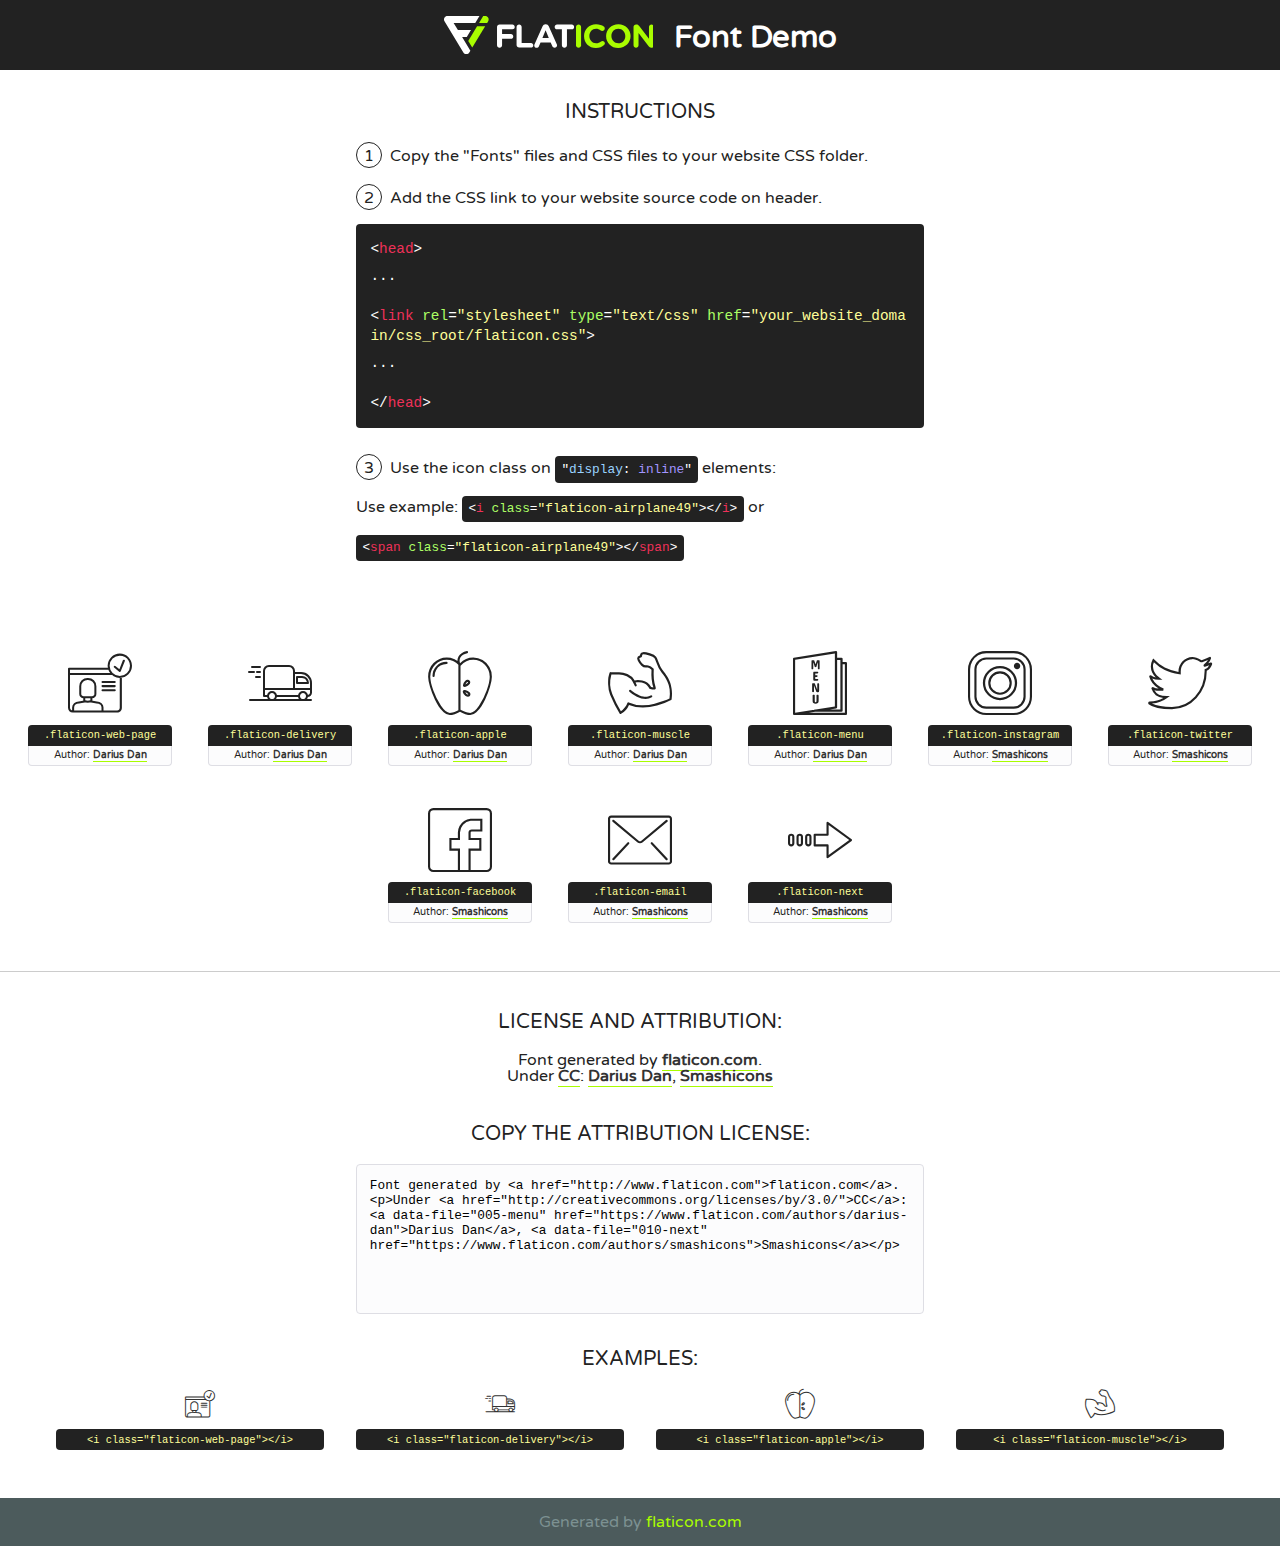
<file: font/flaticon.html>
<!DOCTYPE html>
<!--
  Flaticon icon font: Flaticon
  Creation date: 11/08/2018 06:12
-->
<html>
<!DOCTYPE html>
<html>

<head>
    <title>Flaticon WebFont</title>
    <link href="http://fonts.googleapis.com/css?family=Varela+Round" rel="stylesheet" type="text/css" />
    <link rel="stylesheet" type="text/css" href="flaticon.css">
    <meta charset="UTF-8">
    <style>
    html, body, div, span, applet, object, iframe,
    h1, h2, h3, h4, h5, h6, p, blockquote, pre,
    a, abbr, acronym, address, big, cite, code,
    del, dfn, em, img, ins, kbd, q, s, samp,
    small, strike, strong, sub, sup, tt, var,
    b, u, i, center,
    dl, dt, dd, ol, ul, li,
    fieldset, form, label, legend,
    table, caption, tbody, tfoot, thead, tr, th, td,
    article, aside, canvas, details, embed, 
    figure, figcaption, footer, header, hgroup, 
    menu, nav, output, ruby, section, summary,
    time, mark, audio, video {
        margin: 0;
        padding: 0;
        border: 0;
        font-size: 100%;
        font: inherit;
        vertical-align: baseline;
    }
    /* HTML5 display-role reset for older browsers */
    article, aside, details, figcaption, figure, 
    footer, header, hgroup, menu, nav, section {
        display: block;
    }
    body {
        line-height: 1;
    }
    ol, ul {
        list-style: none;
    }
    blockquote, q {
        quotes: none;
    }
    blockquote:before, blockquote:after,
    q:before, q:after {
        content: '';
        content: none;
    }
    table {
        border-collapse: collapse;
        border-spacing: 0;
    }
    body {
        font-family: 'Varela Round', Helvetica, Arial, sans-serif;
        font-size: 16px;
        color: #222;
    }
    a {
        color: #333;
        border-bottom: 1px solid #a9fd00;
        font-weight: bold;
        text-decoration: none;
    }
    * {
        -moz-box-sizing: border-box;
        -webkit-box-sizing: border-box;
        box-sizing: border-box;
        margin: 0;
        padding: 0;
    }
    [class^="flaticon-"]:before, [class*=" flaticon-"]:before, [class^="flaticon-"]:after, [class*=" flaticon-"]:after {
        font-family: Flaticon;
        font-size: 30px;
        font-style: normal;
        margin-left: 20px;
        color: #333;
    }
    .wrapper {
        max-width: 600px;
        margin: auto;
        padding: 0 1em;
    }
    .title {
        font-size: 1.25em;
        text-align: center;
        margin-bottom: 1em;
        text-transform: uppercase;
    }
    header {
        text-align: center;
        background-color: #222;
        color: #fff;
        padding: 1em;
    }
    header .logo {
        width: 210px;
        height: 38px;
        display: inline-block;
        vertical-align: middle;
        margin-right: 1em;
        border: none;
    }
    header strong {
        font-size: 1.95em;
        font-weight: bold;
        vertical-align: middle;
        margin-top: 5px;
        display: inline-block;
    }
    .demo {
        margin: 2em auto;
        line-height: 1.25em;
    }
    .demo ul li {
        margin-bottom: 1em;
    }
    .demo ul li .num {
        color: #222;
        border-radius: 20px;
        display: inline-block;
        width: 26px;
        padding: 3px;
        height: 26px;
        text-align: center;
        margin-right: 0.5em;
        border: 1px solid #222;
    }
    .demo ul li code {
        background-color: #222;
        border-radius: 4px;
        padding: 0.25em 0.5em;
        display: inline-block;
        color: #fff;
        font-family: Consolas,Monaco,Lucida Console,Liberation Mono,DejaVu Sans Mono,Bitstream Vera Sans Mono,Courier New, monospace;
        font-weight: lighter;
        margin-top: 1em;
        font-size: 0.8em;
        word-break: break-all;
    }
    .demo ul li code.big {
        padding: 1em;
        font-size: 0.9em;
    }
    .demo ul li code .red {
        color: #EF3159;
    }
    .demo ul li code .green {
        color: #ACFF65;
    }
    .demo ul li code .yellow {
        color: #FFFF99;
    }
    .demo ul li code .blue {
        color: #99D3FF;
    }
    .demo ul li code .purple {
        color: #A295FF;
    }
    .demo ul li code .dots {
        margin-top: 0.5em;
        display: block;
    }
    #glyphs {
        border-bottom: 1px solid #ccc;
        padding: 2em 0;
        text-align: center;
    }
    .glyph {
        display: inline-block;
        width: 9em;
        margin: 1em;
        text-align: center;
        vertical-align: top;
        background: #FFF;
    }
    .glyph .glyph-icon {
        padding: 10px;
        display: block;
        font-family:"Flaticon";
        font-size: 64px;
        line-height: 1;
    }
    .glyph .glyph-icon:before {
        font-size: 64px;
        color: #222;
        margin-left: 0;
    }
    .class-name {
        font-size: 0.65em;
        background-color: #222;
        color: #fff;
        border-radius: 4px 4px 0 0;
        padding: 0.5em;
        color: #FFFF99;
        font-family: Consolas,Monaco,Lucida Console,Liberation Mono,DejaVu Sans Mono,Bitstream Vera Sans Mono,Courier New, monospace;
    }
    .author-name {
        font-size: 0.6em;
        background-color: #fcfcfd;
        border: 1px solid #DEDEE4;
        border-top: 0;
        border-radius: 0 0 4px 4px;
        padding: 0.5em;
    }
    .class-name:last-child {
        font-size: 10px;
        color:#888;
    }
    .class-name:last-child a {
        font-size: 10px;
        color:#555;
    }
    .class-name:last-child a:hover {
        color:#a9fd00;
    }
    .glyph > input {
        display: block;
        width: 100px;
        margin: 5px auto;
        text-align: center;
        font-size: 12px;
        cursor: text;
    }
    .glyph > input.icon-input {
        font-family:"Flaticon";
        font-size: 16px;
        margin-bottom: 10px;
    }
    .attribution .title {
        margin-top: 2em;
    }
    .attribution textarea {
        background-color: #fcfcfd;
        padding: 1em;
        border: none;
        box-shadow: none;
        border: 1px solid #DEDEE4;
        border-radius: 4px;
        resize: none;
        width: 100%;
        height: 150px;
        font-size: 0.8em;
        font-family: Consolas,Monaco,Lucida Console,Liberation Mono,DejaVu Sans Mono,Bitstream Vera Sans Mono,Courier New, monospace;
        -webkit-appearance: none;
    }
    .iconsuse {
        margin: 2em auto;
        text-align: center;
        max-width: 1200px;
    }
    .iconsuse:after {
        content: '';
        display: table;
        clear: both;
    }
    .iconsuse .image {
        float: left;
        width: 25%;
        padding: 0 1em;
    }
    .iconsuse .image p {
        margin-bottom: 1em;
    }
    .iconsuse .image span {
        display: block;
        font-size: 0.65em;
        background-color: #222;
        color: #fff;
        border-radius: 4px;
        padding: 0.5em;
        color: #FFFF99;
        margin-top: 1em;
        font-family: Consolas,Monaco,Lucida Console,Liberation Mono,DejaVu Sans Mono,Bitstream Vera Sans Mono,Courier New, monospace;
    }
    #footer {
        text-align: center;
        background-color: #4C5B5C;
        color: #7c9192;
        padding: 1em;
    }
    #footer a {
        border: none;
        color: #a9fd00;
        font-weight: normal;
    }
    @media (max-width: 960px) {
        .iconsuse .image {
            width: 50%;
        }
    }
    @media (max-width: 560px) {
        .iconsuse .image {
            width: 100%;
        }
    }
    </style>
</head>

<body class="characters-off">

    <header>
        <a href="http://www.flaticon.com" target="_blank" class="logo">
            <svg version="1.1" xmlns="http://www.w3.org/2000/svg" xmlns:xlink="http://www.w3.org/1999/xlink" xmlns:a="http://ns.adobe.com/AdobeSVGViewerExtensions/3.0/" viewBox="0 0 560.875 102.036" enable-background="new 0 0 560.875 102.036" xml:space="preserve">
                <defs>
                </defs>
                <g>
                    <g class="letters">
                        <path fill="#ffffff" d="M141.596,29.675c0-3.777,2.985-6.767,6.764-6.767h34.438c3.426,0,6.15,2.728,6.15,6.15
                        c0,3.43-2.724,6.149-6.15,6.149h-27.674v13.091h23.719c3.429,0,6.151,2.724,6.151,6.15c0,3.43-2.723,6.149-6.151,6.149h-23.719
                        v17.574c0,3.773-2.986,6.761-6.764,6.761c-3.779,0-6.764-2.989-6.764-6.761V29.675z"></path>
                        <path fill="#ffffff" d="M193.844,29.149c0-3.781,2.985-6.767,6.764-6.767c3.776,0,6.763,2.985,6.763,6.767v42.957h25.039
                        c3.426,0,6.149,2.726,6.149,6.153c0,3.425-2.723,6.15-6.149,6.15h-31.802c-3.779,0-6.764-2.986-6.764-6.768V29.149z"></path>
                        <path fill="#ffffff" d="M241.891,75.71l21.438-48.407c1.492-3.341,4.215-5.357,7.906-5.357h0.792
                        c3.686,0,6.323,2.017,7.815,5.357l21.439,48.407c0.436,0.967,0.701,1.845,0.701,2.723c0,3.602-2.809,6.501-6.414,6.501
                        c-3.161,0-5.269-1.845-6.499-4.655l-4.132-9.661h-27.059l-4.301,10.102c-1.144,2.631-3.426,4.214-6.237,4.214
                        c-3.517,0-6.24-2.81-6.24-6.325C241.1,77.64,241.451,76.677,241.891,75.71z M279.932,58.666l-8.521-20.297l-8.526,20.297H279.932
                        z"></path>
                        <path fill="#ffffff" d="M314.864,35.387H301.86c-3.429,0-6.239-2.813-6.239-6.238c0-3.429,2.811-6.24,6.239-6.24h39.533
                        c3.426,0,6.237,2.811,6.237,6.24c0,3.425-2.811,6.238-6.237,6.238h-13.001v42.785c0,3.773-2.99,6.761-6.764,6.761
                        c-3.779,0-6.764-2.989-6.764-6.761V35.387z"></path>
                        <path fill="#A9FD00" d="M352.615,29.149c0-3.781,2.985-6.767,6.767-6.767c3.774,0,6.761,2.985,6.761,6.767v49.024
                        c0,3.773-2.987,6.761-6.761,6.761c-3.781,0-6.767-2.989-6.767-6.761V29.149z"></path>
                        <path fill="#A9FD00" d="M374.132,53.836v-0.179c0-17.481,13.178-31.801,32.065-31.801c9.22,0,15.459,2.458,20.557,6.238
                        c1.402,1.054,2.637,2.985,2.637,5.357c0,3.692-2.985,6.59-6.681,6.59c-1.845,0-3.071-0.702-4.044-1.319
                        c-3.776-2.813-7.729-4.393-12.562-4.393c-10.364,0-17.831,8.611-17.831,19.154v0.173c0,10.542,7.291,19.329,17.831,19.329
                        c5.715,0,9.492-1.756,13.359-4.834c1.049-0.874,2.458-1.491,4.039-1.491c3.429,0,6.325,2.813,6.325,6.236
                        c0,2.106-1.056,3.78-2.282,4.834c-5.539,4.834-12.036,7.733-21.878,7.733C387.572,85.464,374.132,71.493,374.132,53.836z"></path>
                        <path fill="#A9FD00" d="M433.009,53.836v-0.179c0-17.481,13.79-31.801,32.766-31.801c18.981,0,32.592,14.143,32.592,31.628v0.173
                        c0,17.483-13.785,31.807-32.769,31.807C446.625,85.464,433.009,71.32,433.009,53.836z M484.224,53.836v-0.179
                        c0-10.539-7.725-19.326-18.626-19.326c-10.893,0-18.449,8.611-18.449,19.154v0.173c0,10.542,7.73,19.329,18.626,19.329
                        C476.676,72.986,484.224,64.378,484.224,53.836z"></path>
                        <path fill="#A9FD00" d="M506.233,29.321c0-3.774,2.99-6.763,6.767-6.763h1.401c3.252,0,5.183,1.583,7.029,3.953l26.093,34.265
                        V29.059c0-3.692,2.99-6.677,6.681-6.677c3.683,0,6.671,2.985,6.671,6.677v48.934c0,3.78-2.987,6.765-6.764,6.765h-0.436
                        c-3.257,0-5.188-1.581-7.034-3.953l-27.056-35.492v32.944c0,3.687-2.985,6.676-6.678,6.676c-3.683,0-6.673-2.989-6.673-6.676
                        V29.321z"></path>
                    </g>
                    <g class="insignia">
                        <path fill="#ffffff" d="M48.372,56.137h12.517l11.156-18.537H37.186L25.688,18.539h57.825L94.668,0H9.271
                        C5.925,0,2.842,1.801,1.198,4.716c-1.644,2.907-1.593,6.482,0.134,9.343l50.38,83.501c1.678,2.781,4.689,4.476,7.938,4.476
                        c3.246,0,6.257-1.695,7.935-4.476l2.898-4.804L48.372,56.137z"></path>
                        <g class="i">
                            <path fill="#A9FD00" d="M93.575,18.539h0.031v0.004l21.652,0.004l2.705-4.488c1.727-2.861,1.778-6.436,0.133-9.343
                            C116.454,1.801,113.371,0,110.026,0h-5.294L93.575,18.539z"></path>
                            <polygon fill="#A9FD00" points="88.291,27.356 64.725,66.486 75.519,84.404 109.942,27.356"></polygon>
                        </g>
                    </g>
                </g>
            </svg>
        </a>
        <strong>Font Demo</strong>
    </header>


    <section class="demo wrapper">

        <p class="title">Instructions</p>

        <ul>
            <li>
                <span class="num">1</span>Copy the "Fonts" files and CSS files to your website CSS folder.
            </li>
            <li>
                <span class="num">2</span>Add the CSS link to your website source code on header.
                <code class="big">
                    &lt;<span class="red">head</span>&gt;
                    <br/><span class="dots">...</span>
                    <br/>&lt;<span class="red">link</span> <span class="green">rel</span>=<span class="yellow">"stylesheet"</span> <span class="green">type</span>=<span class="yellow">"text/css"</span> <span class="green">href</span>=<span class="yellow">"your_website_domain/css_root/flaticon.css"</span>&gt;
                    <br/><span class="dots">...</span>
                    <br/>&lt;/<span class="red">head</span>&gt;
                </code>
            </li>

            <li>
                <p>
                    <span class="num">3</span>Use the icon class on <code>"<span class="blue">display</span>:<span class="purple"> inline</span>"</code> elements:
                    <br />
                    Use example: <code>&lt;<span class="red">i</span> <span class="green">class</span>=<span class="yellow">&quot;flaticon-airplane49&quot;</span>&gt;&lt;/<span class="red">i</span>&gt;</code> or <code>&lt;<span class="red">span</span> <span class="green">class</span>=<span class="yellow">&quot;flaticon-airplane49&quot;</span>&gt;&lt;/<span class="red">span</span>&gt;</code>
            </li>
        </ul>

    </section>




   <section id="glyphs">          
    
      
        <div class="glyph"><div class="glyph-icon flaticon-web-page"></div>
            <div class="class-name">.flaticon-web-page</div>
            <div class="author-name">Author: <a data-file="001-web-page" href="https://www.flaticon.com/authors/darius-dan">Darius Dan</a> </div> 
        </div>        
        
        <div class="glyph"><div class="glyph-icon flaticon-delivery"></div>
            <div class="class-name">.flaticon-delivery</div>
            <div class="author-name">Author: <a data-file="002-delivery" href="https://www.flaticon.com/authors/darius-dan">Darius Dan</a> </div> 
        </div>        
        
        <div class="glyph"><div class="glyph-icon flaticon-apple"></div>
            <div class="class-name">.flaticon-apple</div>
            <div class="author-name">Author: <a data-file="003-apple" href="https://www.flaticon.com/authors/darius-dan">Darius Dan</a> </div> 
        </div>        
        
        <div class="glyph"><div class="glyph-icon flaticon-muscle"></div>
            <div class="class-name">.flaticon-muscle</div>
            <div class="author-name">Author: <a data-file="004-muscle" href="https://www.flaticon.com/authors/darius-dan">Darius Dan</a> </div> 
        </div>        
        
        <div class="glyph"><div class="glyph-icon flaticon-menu"></div>
            <div class="class-name">.flaticon-menu</div>
            <div class="author-name">Author: <a data-file="005-menu" href="https://www.flaticon.com/authors/darius-dan">Darius Dan</a> </div> 
        </div>        
        
        <div class="glyph"><div class="glyph-icon flaticon-instagram"></div>
            <div class="class-name">.flaticon-instagram</div>
            <div class="author-name">Author: <a data-file="006-instagram" href="https://www.flaticon.com/authors/smashicons">Smashicons</a> </div> 
        </div>        
        
        <div class="glyph"><div class="glyph-icon flaticon-twitter"></div>
            <div class="class-name">.flaticon-twitter</div>
            <div class="author-name">Author: <a data-file="007-twitter" href="https://www.flaticon.com/authors/smashicons">Smashicons</a> </div> 
        </div>        
        
        <div class="glyph"><div class="glyph-icon flaticon-facebook"></div>
            <div class="class-name">.flaticon-facebook</div>
            <div class="author-name">Author: <a data-file="008-facebook" href="https://www.flaticon.com/authors/smashicons">Smashicons</a> </div> 
        </div>        
        
        <div class="glyph"><div class="glyph-icon flaticon-email"></div>
            <div class="class-name">.flaticon-email</div>
            <div class="author-name">Author: <a data-file="009-email" href="https://www.flaticon.com/authors/smashicons">Smashicons</a> </div> 
        </div>        
        
        <div class="glyph"><div class="glyph-icon flaticon-next"></div>
            <div class="class-name">.flaticon-next</div>
            <div class="author-name">Author: <a data-file="010-next" href="https://www.flaticon.com/authors/smashicons">Smashicons</a> </div> 
        </div>        
        

    </section>



    <section class="attribution wrapper"   style="text-align:center;">

      <div class="title">License and attribution:</div><div class="attrDiv">Font generated by <a href="http://www.flaticon.com">flaticon.com</a>. <div><p>Under <a href="http://creativecommons.org/licenses/by/3.0/">CC</a>: <a data-file="005-menu" href="https://www.flaticon.com/authors/darius-dan">Darius Dan</a>, <a data-file="010-next" href="https://www.flaticon.com/authors/smashicons">Smashicons</a></p>  </div>
      </div>
      <div class="title">Copy the Attribution License:</div>

    <textarea onclick="this.focus();this.select();">Font generated by &lt;a href=&quot;http://www.flaticon.com&quot;&gt;flaticon.com&lt;/a&gt;. <p>Under <a href="http://creativecommons.org/licenses/by/3.0/">CC</a>: <a data-file="005-menu" href="https://www.flaticon.com/authors/darius-dan">Darius Dan</a>, <a data-file="010-next" href="https://www.flaticon.com/authors/smashicons">Smashicons</a></p>  
     </textarea>

    </section>

    <section class="iconsuse">

          <div class="title">Examples:</div>            
             
            <div class="image">
                <p>
                    <i class="glyph-icon flaticon-web-page"></i> 
                    <span>&lt;i class=&quot;flaticon-web-page&quot;&gt;&lt;/i&gt;</span>
                </p>
            </div>
            
            <div class="image">
                <p>
                    <i class="glyph-icon flaticon-delivery"></i> 
                    <span>&lt;i class=&quot;flaticon-delivery&quot;&gt;&lt;/i&gt;</span>
                </p>
            </div>
            
            <div class="image">
                <p>
                    <i class="glyph-icon flaticon-apple"></i> 
                    <span>&lt;i class=&quot;flaticon-apple&quot;&gt;&lt;/i&gt;</span>
                </p>
            </div>
            
            <div class="image">
                <p>
                    <i class="glyph-icon flaticon-muscle"></i> 
                    <span>&lt;i class=&quot;flaticon-muscle&quot;&gt;&lt;/i&gt;</span>
                </p>
            </div>
                       
        </div>
                            
    </section>

<div id="footer">
    <div>Generated by <a href="http://www.flaticon.com">flaticon.com</a>
    </div>
</div>



</body>
</html>
</file>
<file: font/flaticon.css>
/*
  	Flaticon icon font: Flaticon
  	Creation date: 11/08/2018 06:12
  	*/

@font-face {
  font-family: "Flaticon";
  src: url("./Flaticon.eot");
  src: url("./Flaticon.eot?#iefix") format("embedded-opentype"),
       url("./Flaticon.woff") format("woff"),
       url("./Flaticon.ttf") format("truetype"),
       url("./Flaticon.svg#Flaticon") format("svg");
  font-weight: normal;
  font-style: normal;
}

@media screen and (-webkit-min-device-pixel-ratio:0) {
  @font-face {
    font-family: "Flaticon";
    src: url("./Flaticon.svg#Flaticon") format("svg");
  }
}

[class^="flaticon-"]:before, [class*=" flaticon-"]:before,
[class^="flaticon-"]:after, [class*=" flaticon-"]:after {   
  font-family: Flaticon;
        font-size: 20px;
font-style: normal;
margin-left: 20px;
}

.flaticon-web-page:before { content: "\f100"; }
.flaticon-delivery:before { content: "\f101"; }
.flaticon-apple:before { content: "\f102"; }
.flaticon-muscle:before { content: "\f103"; }
.flaticon-menu:before { content: "\f104"; }
.flaticon-instagram:before { content: "\f105"; }
.flaticon-twitter:before { content: "\f106"; }
.flaticon-facebook:before { content: "\f107"; }
.flaticon-email:before { content: "\f108"; }
.flaticon-next:before { content: "\f109"; }
</file>
